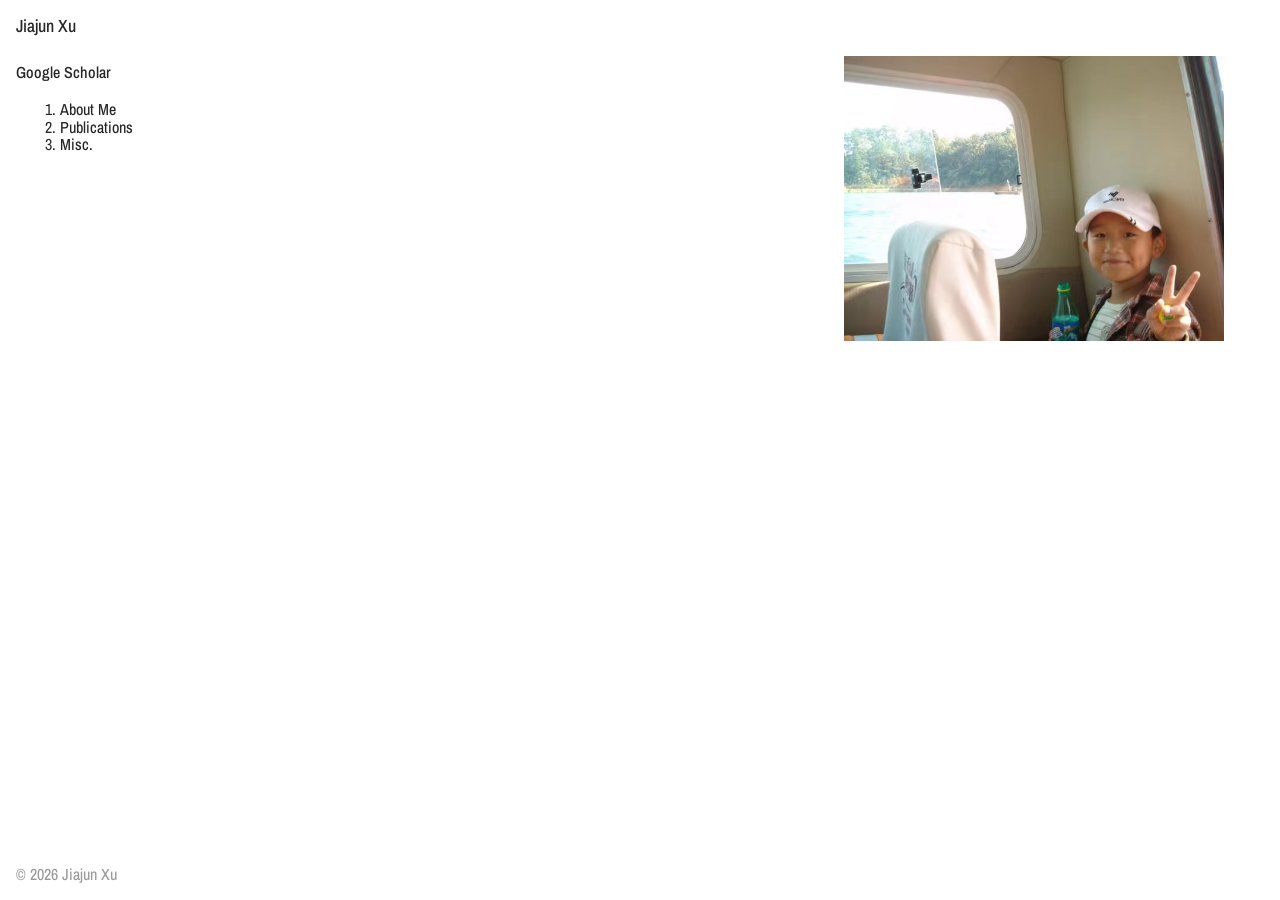
<file: index.html>
<!DOCTYPE html>
<html lang="en">

<head>
  <meta charset="UTF-8" />
  <meta name="viewport" content="width=device-width, initial-scale=1.0" />

  <title>Jiajun Xu</title>
  <meta name="description"
    content="Jiajun Xu — University of Technology Sydney. Multimodal evaluation and audio-video generation." />
  <meta name="author" content="Jiajun Xu" />
  <meta name="keywords"
    content="Jiajun Xu, University of Technology Sydney, Human Computer Interaction, Multimodal Evaluation" />

  <link rel="preconnect" href="https://fonts.googleapis.com">
  <link rel="preconnect" href="https://fonts.gstatic.com" crossorigin>
  <link rel="stylesheet" href="https://fonts.googleapis.com/css2?family=Archivo+Narrow:wght@400;500;600;700&family=Space+Mono&display=swap">
  <link rel="stylesheet" href="style.css?v=2" />
  <link rel="icon" type="image/svg+xml" href="data:image/svg+xml,%3Csvg xmlns='http://www.w3.org/2000/svg' viewBox='0 0 32 32'%3E%3Ccircle cx='16' cy='16' r='12' fill='white'/%3E%3C/svg%3E">
  <meta name="theme-color" content="#ffffff">
</head>

<body>
  <a href="#content" class="skip-link">Skip to content</a>
  <!-- Mobile top bar -->
  <div class="mobile-header">
    <a class="mobile-header-name" href="#" data-page="home">Jiajun Xu</a>
    <button class="mobile-menu-btn" id="menu-toggle" aria-expanded="false" aria-controls="sidebar">Menu</button>
  </div>

  <div class="container">
    <aside class="sidebar" id="sidebar">
      <div class="sidebar-header">
        <h1><a href="#" data-page="home">Jiajun Xu</a></h1>
      </div>

      <div class="sidebar-info">
        <a href="https://scholar.google.com/citations?user=hWh8zysAAAAJ&amp;hl=en" target="_blank" rel="noopener noreferrer">Google Scholar</a>
      </div>

      <nav>
        <ol class="nav-index">
          <li><a href="#about" data-page="about">About Me</a></li>
          <li><a href="#publications" data-page="publications">Publications</a></li>
          <li><a href="#misc" data-page="misc">Misc.</a></li>
        </ol>
      </nav>
      <footer class="site-footer site-footer--sidebar"><span id="easter-egg" style="cursor: pointer">&copy; 2026 Jiajun Xu</span></footer>
    </aside>

    <main id="content">
      <!-- Content will load here -->
    </main>
  </div>

  <!-- Mobile bottom bar -->
  <div class="mobile-footer">
    <button class="mobile-footer-btn" id="btn-top">Top</button>
    <button class="mobile-footer-btn" id="btn-top-right">Top</button>
  </div>

  <!-- Easter Egg -->
  <div id="easter-egg-overlay" class="easter-egg-overlay">
    <span class="easter-egg-text">Jiajun Xu</span>
  </div>

  <!-- Lightbox Modal -->
  <div id="image-modal" class="modal" role="dialog" aria-modal="true" aria-label="Image preview" tabindex="-1">
    <img class="modal-content" id="modal-img" alt="">
  </div>

  <script src="script.js"></script>
</body>

</html>
</file>
<file: style.css>
/* style.css — 1:1 Cargo template replica */

/* ─── Font: Inter as Diatype substitute (loaded via <link> in HTML) ─── */

/* ─── Swatch System (Cargo-style opacity hierarchy) ─── */
:root {
  --swatch-1: rgba(0, 0, 0, 0.85);
  --swatch-2: rgba(0, 0, 0, 0.75);
  --swatch-3: rgba(0, 0, 0, 0.6);
  --swatch-4: rgba(0, 0, 0, 0.4);
  --swatch-5: rgba(0, 0, 0, 0.25);
  --swatch-6: rgba(0, 0, 0, 0.15);

  --bg: #ffffff;
  --border: rgba(0, 0, 0, 0.15);
  --highlight: #e48fd8fc;
}

/* ─── Skip Link ─── */
.skip-link {
  position: absolute;
  top: -100%;
  left: 1rem;
  z-index: 9999;
  padding: 0.5rem 1rem;
  background: var(--swatch-1);
  color: var(--bg);
  font-size: 0.9rem;
  font-weight: 500;
  text-decoration: none;
}

.skip-link:focus {
  top: 0.5rem;
}

/* ─── Focus Indicators ─── */
a:focus-visible,
button:focus-visible,
[tabindex]:focus-visible {
  outline: 2px solid var(--swatch-1);
  outline-offset: 2px;
}

/* ─── Reset ─── */
*, *::before, *::after { box-sizing: border-box; }

body {
  margin: 0;
  width: 100%;
  overflow-x: hidden;
  background-color: var(--bg);
  color: var(--swatch-1);
  font-family: 'Archivo Narrow', 'Helvetica Neue', Helvetica, Arial, sans-serif;
  font-size: 1.1rem;
  font-weight: normal;
  line-height: 1.2;
  -webkit-font-smoothing: antialiased;
  -moz-osx-font-smoothing: grayscale;
}

/* ─── Two-Column Container ─── */
.container {
  display: flex;
  min-height: 100vh;
}

/* ─── Sidebar (Left Panel) ─── */
.sidebar {
  width: 45%;
  max-width: 500px;
  min-width: 280px;
  padding: 1rem;
  position: fixed;
  top: 0;
  left: 0;
  height: 100vh;
  overflow-y: auto;
  flex-shrink: 0;
}

/* Push main content to the right of the fixed sidebar */
main {
  margin-left: 45%;
  padding: 0.5rem 1rem 1rem;
  max-width: 55%;
}

.sidebar-header {
  margin-bottom: 1.8rem;
}

.sidebar h1 {
  font-family: 'Archivo Narrow', 'Helvetica Neue', Helvetica, Arial, sans-serif;
  font-size: 1.1rem;
  font-weight: 500;
  line-height: 1.1;
  margin: 0;
  color: var(--swatch-1);
}

.sidebar h1 a {
  color: var(--swatch-1);
  text-decoration: none;
}

.sidebar-subtitle {
  display: block;
  font-size: 1.1rem;
  font-weight: 400;
  color: var(--swatch-3);
  line-height: 1.1;
}

/* Sidebar info links — stacked, bold, like Cargo's "Information / Email / Instagram" */
.sidebar-info {
  display: flex;
  flex-direction: column;
  align-items: flex-start;
  margin-bottom: 1.2rem;
}

.sidebar-info a {
  color: var(--swatch-1);
  font-weight: 500;
  font-size: 1rem;
  line-height: 1.1;
  text-decoration: none;
}

.sidebar-info a:active {
  opacity: 0.7;
}

/* Navigation — numbered index like Cargo */
.nav-index {
  margin: 0;
  padding: 0 0 0 2.5em;
  list-style-type: decimal;
}

.nav-index li {
  margin-bottom: 0;
  line-height: 1.1;
  font-size: 1rem;
}

.nav-index a {
  color: var(--swatch-1);
  font-weight: 450;
  font-size: 1rem;
  text-decoration: none;
}

.nav-index a:active {
  opacity: 0.7;
}

.nav-index a.active {
  text-decoration: underline;
  text-underline-offset: 3px;
}

/* ─── Main Content (Right Panel) ─── */
/* main margin-left set above after .sidebar */

/* ─── Typography ─── */
h1, h2, h3 {
  font-family: 'Archivo Narrow', 'Helvetica Neue', Helvetica, Arial, sans-serif;
  font-weight: 480;
  margin-top: 0;
  line-height: 1;
  color: var(--swatch-2);
}

h2, h3 {
  font-size: 2rem;
  margin-bottom: 1rem;
}

h4 {
  font-family: 'Archivo Narrow', 'Helvetica Neue', Helvetica, Arial, sans-serif;
  font-weight: 480;
  margin-top: 0;
  margin-bottom: 0.4rem;
  line-height: 1.2;
  color: var(--swatch-1);
}

h3 + p {
  margin-top: 0.3rem;
  margin-bottom: 0.8rem;
  color: var(--swatch-4);
}

h4 + ul { margin-top: 0; }
h4 + p { margin-top: 0; }

/* ─── Links — Cargo-style (no underline, opacity on active) ─── */
a {
  color: var(--swatch-1);
  text-decoration: none;
}

a:active {
  opacity: 0.7;
}

/* ─── About Page ─── */
.about-section .bio-paragraph {
  text-align: justify;
  text-align-last: left;
}

.about-section a {
  color: var(--swatch-4);
  text-decoration: none;
}

.about-section a:hover {
  text-decoration: underline;
}

/* Research interests */
.interests-list { margin: 1.5rem 0; }
.interests-list ol { padding-left: 1.2rem; margin: 0; }

.interests-list li {
  margin-bottom: 0.8rem;
  line-height: 1.3;
  color: var(--swatch-3);
}

.interests-list li strong {
  color: var(--swatch-1);
  font-weight: 600;
}

.interest {
  margin-bottom: 0.6rem;
}

.interest > summary {
  list-style: none;
  cursor: pointer;
  display: flex;
  align-items: center;
  gap: 0.6rem;
  padding: 0.15rem 0;
  user-select: none;
}

.interest > summary::-webkit-details-marker { display: none; }

.interest > summary::before {
  content: '▶';
  color: var(--swatch-4);
  font-size: 0.7rem;
  line-height: 1;
  transition: transform 0.2s ease;
  display: inline-block;
}

.interest[open] > summary::before {
  transform: rotate(90deg);
}

.interest:hover > summary strong { color: var(--swatch-2); }

.interest-body {
  padding: 0.4rem 0 0.4rem 1.3rem;
}

.interest-q {
  margin: 0 0 0.5rem 0;
  color: var(--swatch-3);
  font-size: 0.95rem;
  line-height: 1.45;
}

.interest-works {
  list-style: disc;
  padding-left: 1.2rem;
  margin: 0;
  color: var(--swatch-3);
  font-size: 0.95rem;
}

.interest-works li {
  margin-bottom: 0.35rem;
  line-height: 1.45;
}

.interest-works a {
  color: var(--swatch-2);
  text-decoration: underline;
  text-underline-offset: 2px;
  text-decoration-thickness: 1px;
}

.interest-works a:hover { color: var(--highlight); }

.interest-works:empty::before {
  content: '— Coming soon —';
  display: block;
  color: var(--swatch-5);
  font-size: 0.85rem;
  font-style: italic;
  list-style: none;
  margin-left: -1.2rem;
}

/* ─── Publications ─── */
.pub-tabs {
  display: flex;
  gap: 1.5rem;
  margin: 1rem 0 2rem;
}

.pub-tab {
  background: none;
  border: none;
  padding: 0;
  color: var(--swatch-4);
  font-family: inherit;
  font-size: 0.95rem;
  letter-spacing: 0.02em;
  cursor: pointer;
  transition: color 0.15s ease;
}

.pub-tab:hover { color: var(--swatch-2); }

.pub-tab.active {
  color: var(--swatch-1);
  font-weight: 500;
  text-decoration: underline;
  text-underline-offset: 4px;
  text-decoration-thickness: 1px;
}

.year-section {
  display: grid;
  grid-template-columns: 70px 1fr;
  gap: 1.5rem;
  padding: 1.5rem 0;
  border-top: 1px solid var(--border);
}

.year-section:first-of-type { border-top: none; }
.year-section.year-first-visible { border-top: none; }

.year-label {
  font-family: 'Archivo Narrow', 'Helvetica Neue', Helvetica, Arial, sans-serif;
  font-size: 1.1rem;
  color: var(--swatch-4);
  padding-top: 0.2rem;
  line-height: 1;
}

.year-content {
  display: flex;
  flex-direction: column;
  gap: 1.5rem;
}

.publication {
  display: flex;
  justify-content: space-between;
  align-items: flex-start;
  gap: 1.5rem;
  border-bottom: 1px solid var(--border);
  padding-bottom: 1.5rem;
  margin-bottom: 0;
}

.publication:last-child,
.publication.pub-last-visible {
  border-bottom: none;
  padding-bottom: 0;
}

.pub-text { flex: 1; min-width: 0; }

.pub-image {
  max-width: 400px;
  height: auto;
  border-radius: 0;
  filter: grayscale(100%);
  transition: filter 0.3s ease;
  cursor: zoom-in;
}

.pub-image:hover {
  filter: grayscale(0%);
}

.publication h4 {
  margin-top: 0;
  margin-bottom: 0.3rem;
}

.publication h4 + p,
.publication h4 + p + p {
  color: var(--swatch-4);
}

.publication a {
  color: var(--swatch-1);
  text-decoration: none;
  margin-right: 0.8rem;
}

.publication a:hover {
  text-decoration: underline;
}

.publication p {
  line-height: 1.2;
  margin-top: 0.2rem;
  margin-bottom: 0.2rem;
}

.publication, .teaching, .project {
  margin-bottom: 0.8rem;
  padding-bottom: 0.8rem;
}

.publication ul {
  padding-left: 1.2em;
  margin-top: 0.2rem;
  margin-bottom: 0.2rem;
}

.publication ul li { margin-bottom: 0.15rem; }

.teaching, .project { margin-bottom: 1.5rem; }

/* ─── News ─── */
.news-section { margin-top: 2rem; }
.news-section h3 { margin-top: 0; }

.news-list {
  border-top: 1px solid var(--border);
  padding: 0.6rem 0;
  max-height: 220px;
  overflow: auto;
  scrollbar-width: thin;
  scrollbar-color: var(--swatch-5) transparent;
}

.news-list ul {
  margin: 0;
  padding-left: 1.2rem;
  list-style: disc;
}

.news-list li {
  margin-bottom: 0.25rem;
  line-height: 1.4;
  color: var(--swatch-1);
}

.news-list::-webkit-scrollbar { width: 6px; }
.news-list::-webkit-scrollbar-thumb {
  background-color: var(--swatch-5);
  border-radius: 999px;
}

/* ─── Home page ─── */
.inline-cite {
  white-space: nowrap;
  color: var(--swatch-4);
}

body.page-home main {
  flex: 1;
}

.home-figure {
  float: right;
  width: min(380px, calc(100% - 64px));
  margin: 48px 40px 1rem 1.5rem;
}

.home-figure img {
  display: block;
  width: 100%;
  height: auto;
}

.home-figure figcaption {
  font-size: 0.9rem;
  color: var(--swatch-4);
  margin-top: 0.4rem;
  line-height: 1.2;
  text-align: center;
}

/* Gallery slideshow */
.gallery-stack {
  position: relative;
  width: 100%;
  aspect-ratio: 4 / 3;
  overflow: hidden;
  background: var(--bg);
}

.gallery-track {
  display: flex;
  width: 100%;
  height: 100%;
  transition: transform 0.6s cubic-bezier(0.65, 0, 0.35, 1);
}

.gallery-slide {
  flex: 0 0 100%;
  width: 100%;
  height: 100%;
  display: flex;
  align-items: center;
  justify-content: center;
  overflow: hidden;
}

.gallery-slide img {
  max-width: 100%;
  max-height: 100%;
  width: auto;
  height: auto;
  object-fit: contain;
  cursor: zoom-in;
}

.gallery-track .gallery-slide:nth-child(2) img {
  max-height: 90%;
  max-width: 90%;
}

/* ─── Highlight ─── */
.highlight {
  color: var(--highlight);
  font-weight: 600;
}

.highlight a { color: var(--highlight); }

/* ─── Modal / Lightbox ─── */
.modal {
  position: fixed;
  z-index: 2000;
  top: 0; left: 0;
  width: 100%; height: 100%;
  background-color: rgba(0, 0, 0, 0.92);
  display: flex;
  justify-content: center;
  align-items: center;
  cursor: zoom-out;
  opacity: 0;
  pointer-events: none;
  transition: opacity 0.2s ease;
}

.modal.active {
  opacity: 1;
  pointer-events: auto;
}

.modal-content {
  max-width: 90%;
  max-height: 90%;
  object-fit: contain;
  cursor: default;
  transform: scale(0.95);
  transition: transform 0.2s ease;
}

.modal.active .modal-content {
  transform: scale(1);
}

.modal-close {
  position: absolute;
  top: 1rem;
  right: 1rem;
  z-index: 1;
  padding: 0.35rem 0.7rem;
  background: rgba(255, 255, 255, 0.92);
  border: 1px solid rgba(255, 255, 255, 0.92);
  color: var(--swatch-1);
  font-family: inherit;
  font-size: 0.95rem;
  line-height: 1;
  cursor: pointer;
}

.modal-close:hover,
.modal-close:focus-visible {
  background: var(--bg);
}

/* ─── Easter Egg ─── */
.easter-egg-overlay {
  position: fixed;
  inset: 0;
  z-index: 9999;
  background: var(--bg);
  display: flex;
  align-items: center;
  justify-content: center;
  opacity: 0;
  pointer-events: none;
  transition: opacity 0.4s ease;
  cursor: pointer;
}

.easter-egg-overlay.active {
  opacity: 1;
  pointer-events: auto;
}

.easter-egg-text {
  font-size: 1.1rem;
  font-weight: 400;
  color: var(--swatch-4);
  letter-spacing: 0.05em;
}

/* ─── Footer ─── */
.site-footer {
  padding: 1rem;
  color: var(--swatch-4);
  font-size: 1rem;
  font-weight: 450;
  line-height: 1.2;
}

/* Sidebar footer pinned to bottom */
.site-footer--sidebar {
  position: absolute;
  bottom: 0;
  left: 0;
}

/* ─── Page Transitions ─── */
@keyframes fadeInUp {
  from { opacity: 0; transform: translateY(15px); }
  to { opacity: 1; transform: translateY(0); }
}

.fading-out {
  opacity: 0;
  transition: opacity 0.15s ease;
  will-change: opacity;
}

.fading-in > * {
  opacity: 0;
  animation: fadeInUp 0.4s cubic-bezier(0.2, 1, 0.3, 1) forwards;
}

.fading-in > *:nth-child(1) { animation-delay: 0.03s; }
.fading-in > *:nth-child(2) { animation-delay: 0.06s; }
.fading-in > *:nth-child(3) { animation-delay: 0.09s; }
.fading-in > *:nth-child(4) { animation-delay: 0.12s; }
.fading-in > *:nth-child(5) { animation-delay: 0.15s; }
.fading-in > *:nth-child(6) { animation-delay: 0.18s; }
.fading-in > *:nth-child(7) { animation-delay: 0.21s; }
.fading-in > *:nth-child(8) { animation-delay: 0.24s; }

/* ─── Scroll Reveal (Cargo scale-in) ─── */
.scroll-reveal {
  opacity: 0;
  transform: scale(0.875);
  transform-origin: 50% 0%;
  transition: opacity 0.5s ease, transform 0.5s ease;
}

.scroll-reveal.revealed {
  opacity: 1;
  transform: scale(1);
}

/* ─── Reduced Motion ─── */
@media (prefers-reduced-motion: reduce) {
  *, *::before, *::after {
    transition: none !important;
    animation: none !important;
  }
  .scroll-reveal { opacity: 1; transform: none; }
}

/* ─── Mobile Header & Menu ─── */
.mobile-header {
  display: none;
}

/* ─── Mobile Footer (hidden on desktop) ─── */
.mobile-footer {
  display: none;
}

/* ─── Mobile ─── */
@media (max-width: 768px) {
  /* Fixed top bar */
  .mobile-header {
    display: flex;
    justify-content: space-between;
    align-items: center;
    position: fixed;
    top: 0;
    left: 0;
    right: 0;
    z-index: 400;
    padding: 0.1rem 1rem 0.4rem;
    background: var(--bg);
  }

  .mobile-header::after {
    content: '';
    position: absolute;
    bottom: 0;
    left: 1rem;
    right: 1rem;
    height: 1px;
    background: var(--swatch-1);
  }

  .mobile-header-name {
    font-size: 1.2rem;
    font-weight: 500;
    color: var(--swatch-1);
    text-decoration: none;
  }

  .mobile-menu-btn {
    font-family: inherit;
    font-size: 1.2rem;
    font-weight: 450;
    color: var(--swatch-1);
    background: none;
    border: none;
    cursor: pointer;
    padding: 0.5rem 0;
    min-height: 44px;
    min-width: 44px;
    display: flex;
    align-items: center;
    justify-content: flex-end;
  }

  .mobile-menu-btn:active {
    opacity: 0.7;
  }

  /* Increase touch targets for sidebar links */
  .sidebar-info a {
    padding: 0.35rem 0;
    display: block;
  }

  .nav-index li {
    line-height: 1.4;
  }

  .nav-index a {
    padding: 0.3rem 0;
    display: inline-block;
  }

  /* Sidebar becomes fullscreen overlay */
  .sidebar {
    position: fixed;
    top: 0;
    left: 0;
    right: 0;
    bottom: 0;
    width: 100%;
    max-width: none;
    min-width: auto;
    height: 100vh;
    z-index: 300;
    padding: 3.8rem 1rem 1rem;
    background: var(--bg);
    overflow-y: auto;
    transform: translateY(-100%);
    transition: transform 0.3s ease;
  }

  .sidebar.menu-open {
    transform: translateY(0);
  }

  body:has(.sidebar.menu-open) .mobile-header-name {
    visibility: hidden;
  }

  .site-footer--sidebar {
    display: none;
  }

  .container {
    flex-direction: column;
  }

  main {
    margin-left: 0;
    padding: 1rem;
    padding-top: 3.8rem;
    max-width: 100%;
  }

  h2, h3 { font-size: 1.5rem; }

  .pub-tabs {
    gap: 1.2rem;
    margin: 0.5rem 0 1.5rem;
  }

  .pub-tab { font-size: 0.9rem; }

  .year-section {
    display: flex;
    flex-direction: column;
    margin-bottom: 1.5rem;
  }

  .year-label {
    margin-bottom: 0.5rem;
    opacity: 0.5;
  }

  .publication {
    flex-direction: column;
    gap: 0.8rem;
  }

  .pub-image {
    max-width: 100%;
    align-self: center;
  }

  .publication a {
    display: inline-block;
    padding: 0.25rem 0;
  }

  .home-figure {
    float: none;
    width: 82%;
    max-width: 350px;
    margin: 0 24px 1rem auto;
  }

  .gallery-slide img {
    transform: scale(1.02);
    transform-origin: center center;
  }

  .gallery-track .gallery-slide:nth-child(2) img {
    max-height: 92%;
    max-width: 92%;
  }

  img {
    max-width: 100%;
    height: auto;
  }

  body {
    padding-left: env(safe-area-inset-left);
    padding-right: env(safe-area-inset-right);
  }

  main {
    padding-bottom: 4rem;
  }

  /* Fixed bottom bar */
  .mobile-footer {
    display: flex;
    justify-content: space-between;
    align-items: center;
    position: fixed;
    bottom: 0;
    left: 0;
    right: 0;
    z-index: 200;
    padding: 0.2rem 1rem;
    padding-bottom: calc(0.2rem + env(safe-area-inset-bottom));
    background: var(--bg);
  }

  body.page-home .mobile-footer { display: none; }

  .mobile-footer::before {
    content: '';
    position: absolute;
    top: 0;
    left: 1rem;
    right: 1rem;
    height: 1px;
    background: var(--swatch-1);
  }

  .mobile-footer-btn {
    font-family: inherit;
    font-size: 1.2rem;
    font-weight: 450;
    color: var(--swatch-1);
    background: none;
    border: none;
    cursor: pointer;
    padding: 0.15rem 0;
    min-height: 36px;
    display: flex;
    align-items: center;
  }

  .mobile-footer-btn:active {
    opacity: 0.7;
  }
}
</file>
